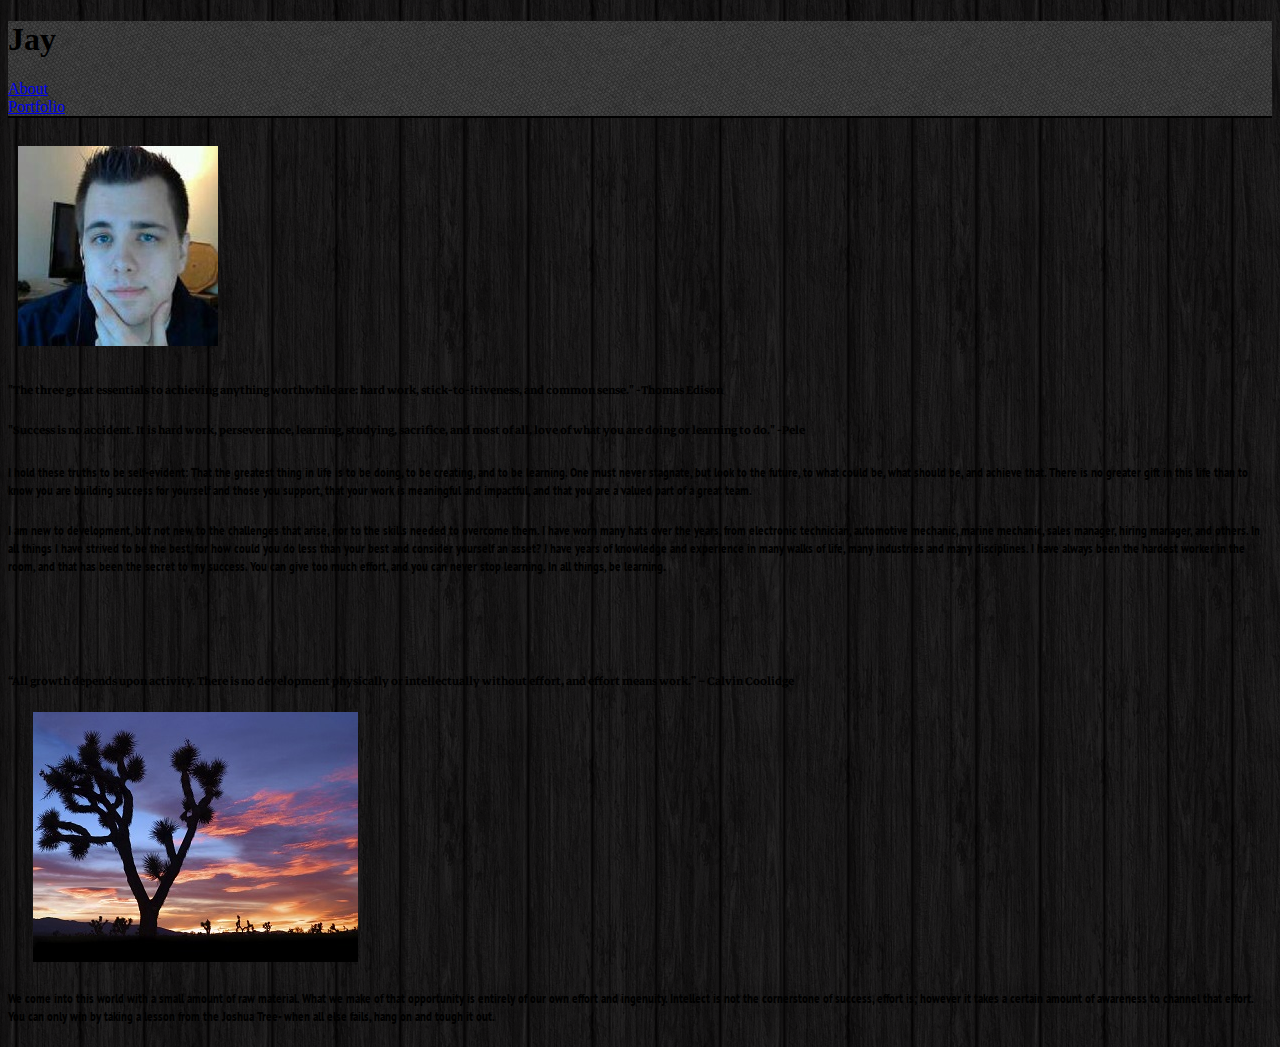
<file: index.html>
<!doctype html>
<html lang='en'>
  <head>
    <!-- Required meta tags -->
    <meta charset='utf-8'>
    <meta name='viewport' content='width=device-width, initial-scale=1, shrink-to-fit=no'>

    <!-- Bootstrap CSS -->
    <link rel='stylesheet' href='https://stackpath.bootstrapcdn.com/bootstrap/4.1.1/css/bootstrap.min.css' integrity='sha384-WskhaSGFgHYWDcbwN70/dfYBj47jz9qbsMId/iRN3ewGhXQFZCSftd1LZCfmhktB' crossorigin='anonymous'>
    <link rel='stylesheet' type='text/css' href='assets/css/style.css'>
    <link href="https://fonts.googleapis.com/css?family=Markazi+Text|PT+Sans+Narrow" rel="stylesheet">

    <title>Jay Krauss</title>
  </head>
  <body>
    <nav>
    <div class='container'>
        <div class='row align-items-start justify-content-md-bottom'>
            <div class='container'>
                <div class='row'>
                  <div class='col-sm-1 text-white'>
                    <h1>Jay</h1>
                  </div>
                  <div class='col-sm-6'>
                  <!--Spacer-->
                  </div>
                  <div class='col-sm-2'>
                    <a href='index.html'type="button" class="btn btn-secondary btn-lg">About</a>
                    </div>
                    <div class='col-sm-2'>
                      <a href='portfolio.html' type="button" class="btn btn-secondary btn-lg">Portfolio</a>
                  </div>
              </div>
          </div>
      </div>
      </div>
      </nav>
      <br>
      <div class="container main">
          <div class='jumbotron'>
          <div class='row'>
            <div class="col-md-3">
              <img src='assets/images/profile.jpg'id='profilepic'>
            </div>
            <div class="col-md-4 card-body maincard">
              <p class='card-text'><h4>"The three great essentials to achieving anything worthwhile are: hard work, stick-to-itiveness, and common sense." -Thomas Edison</h4></p>
            </div>
            <div class="col-md-5 card-body maincard">
              <p class='card-text maincard'><h4>"Success is no accident. It is hard work, perseverance, learning, studying, sacrifice, and most of all, love of what you are doing or learning to do." -Pele</h4></p>
            </div>
            <div class="col-md-12 ">
              <p class='card-text'><h5>I hold these truths to be self-evident: That the greatest thing in life is to be doing, to be creating, and to be learning. One must never stagnate, but look to the future, to what could be, what should be, and achieve that. There is no greater gift in this life than to know you are building success for yourself and those you support, that your work is meaningful and impactful, and that you are a valued part of a great team.</h5></p>
            </div>
            <div class="col-md-6 card-body maincard">
              <p class='card-text'><h5>I am new to development, but not new to the challenges that arise, nor to the skills needed to overcome them. I have worn many hats over the years, from electronic technician, automotive mechanic, marine mechanic, sales manager, hiring manager, and others. In all things I have strived to be the best, for how could you do less than your best and consider yourself an asset? I have years of knowledge and experience in many walks of life, many industries and many disciplines. I have always been the hardest worker in the room, and that has been the secret to my success. You can give too much effort, and you can never stop learning. In all things, be learning.</h5></p>
            </div>
            <div class="col-md-5 card-body maincard">
              <p class='card-text'><br><br><br><h4>“All growth depends upon activity. There is no development physically or intellectually without effort, and effort means work.” – Calvin Coolidge</h4></p>
            </div>
            <div class="col-md-5 card-body maincard">
              <img src='assets/images/joshuatree.jpg'id='joshuatree'>
            </div>
            <div class="col-md-6 card-body maincard">
              <p class='card-text'><h5>We come into this world with a small amount of raw material. What we make of that opportunity is entirely of our own effort and ingenuity. Intellect is not the cornerstone of success, effort is; however it takes a certain amount of awareness to channel that effort. You can only win by taking a lesson from the Joshua Tree- when all else fails, hang on and tough it out.</h5></p>
            </div>
          </div>
    </div>
  </div>

   


    <!-- Optional JavaScript -->
    <!-- jQuery first, then Popper.js, then Bootstrap JS -->
    <script src='https://code.jquery.com/jquery-3.3.1.slim.min.js' integrity='sha384-q8i/X+965DzO0rT7abK41JStQIAqVgRVzpbzo5smXKp4YfRvH+8abtTE1Pi6jizo' crossorigin='anonymous'></script>
    <script src='https://cdnjs.cloudflare.com/ajax/libs/popper.js/1.14.3/umd/popper.min.js' integrity='sha384-ZMP7rVo3mIykV+2+9J3UJ46jBk0WLaUAdn689aCwoqbBJiSnjAK/l8WvCWPIPm49' crossorigin='anonymous'></script>
    <script src='https://stackpath.bootstrapcdn.com/bootstrap/4.1.1/js/bootstrap.min.js' integrity='sha384-smHYKdLADwkXOn1EmN1qk/HfnUcbVRZyYmZ4qpPea6sjB/pTJ0euyQp0Mk8ck+5T' crossorigin='anonymous'></script>
  </body>
</html>
</file>
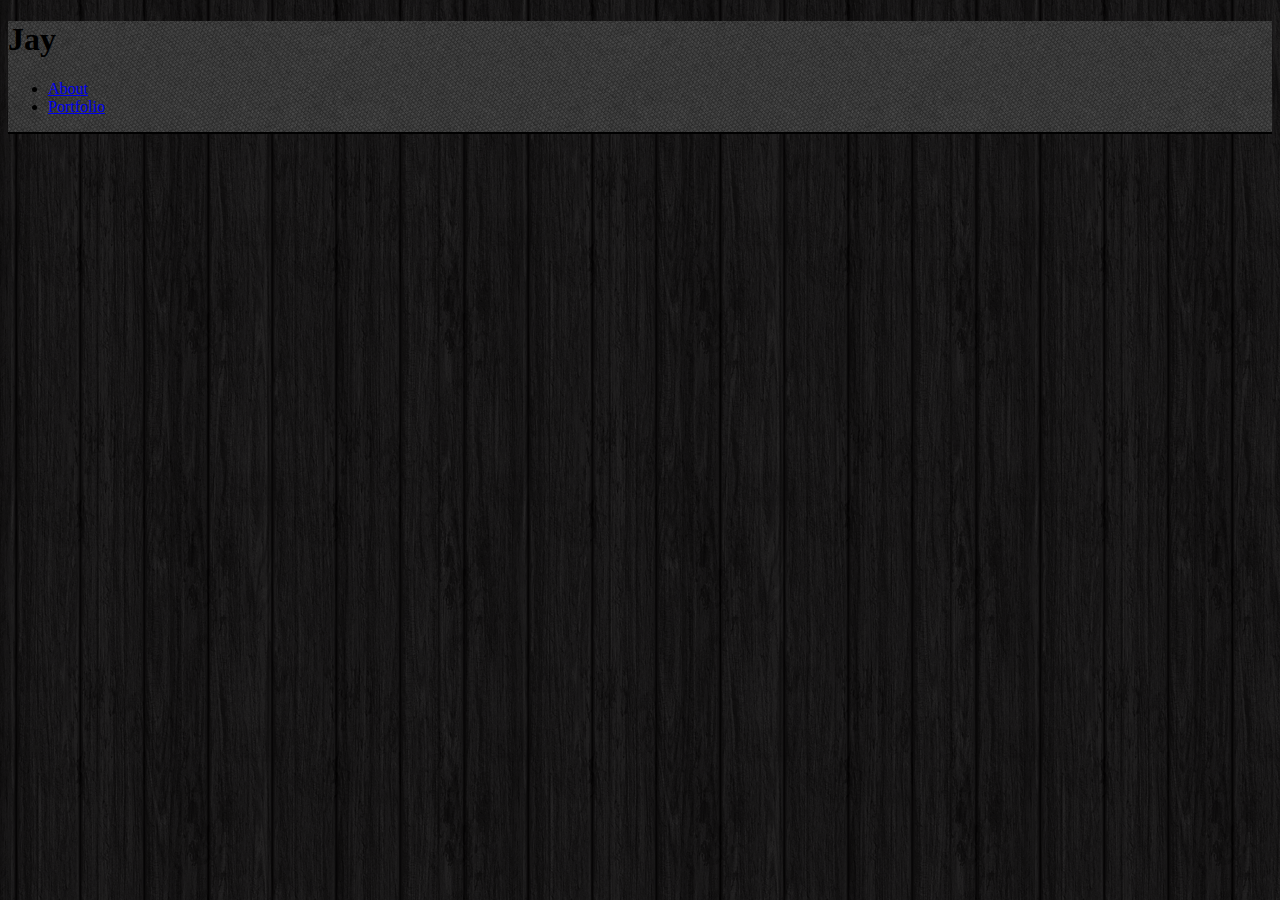
<file: contact.html>
<!doctype html>
<html lang='en'>
  <head>
    <!-- Required meta tags -->
    <meta charset='utf-8'>
    <meta name='viewport' content='width=device-width, initial-scale=1, shrink-to-fit=no'>

    <!-- Bootstrap CSS -->
    <link rel='stylesheet' href='https://stackpath.bootstrapcdn.com/bootstrap/4.1.1/css/bootstrap.min.css' integrity='sha384-WskhaSGFgHYWDcbwN70/dfYBj47jz9qbsMId/iRN3ewGhXQFZCSftd1LZCfmhktB' crossorigin='anonymous'>
    <link rel='stylesheet' type='text/css' href='assets/css/style.css'>

    <title>Jay Krauss</title>
  </head>
  <body>
    <nav>
      <div class='container'>
        <div class='row align-items-start justify-content-md-bottom'>
            <div class='container'>
                <div class='row'>
                  <div class='col-sm-1 border border-bottom-0 border-left-1 border-right-1 border-top-0 border-dark bg-info bg-gradient-primary text-white'>
                    <h1>Jay</h1>
                  </div>
                  <div class='col-sm-6'>
                  <!--Spacer-->
                  </div>
                  <ul class='nav'>
                    <li class='nav-item'>
                        <a class='nav-link active' href='index.html'>About</a>
                    </li>
                    <li class='nav-item'>
                        <a class='nav-link active' href='portfolio.html'>Portfolio</a>
                    </li>
                  </ul>
              </div>
          </div>
      </div>
      </div>
      </nav>
      <br>
      <div class="container">
        <div class="jumbotron">
        <div class="col-md-12">
          
        </div>
      </div>
    </div> 
    <!-- Optional JavaScript -->
    <!-- jQuery first, then Popper.js, then Bootstrap JS -->
    <script src='https://code.jquery.com/jquery-3.3.1.slim.min.js' integrity='sha384-q8i/X+965DzO0rT7abK41JStQIAqVgRVzpbzo5smXKp4YfRvH+8abtTE1Pi6jizo' crossorigin='anonymous'></script>
    <script src='https://cdnjs.cloudflare.com/ajax/libs/popper.js/1.14.3/umd/popper.min.js' integrity='sha384-ZMP7rVo3mIykV+2+9J3UJ46jBk0WLaUAdn689aCwoqbBJiSnjAK/l8WvCWPIPm49' crossorigin='anonymous'></script>
    <script src='https://stackpath.bootstrapcdn.com/bootstrap/4.1.1/js/bootstrap.min.js' integrity='sha384-smHYKdLADwkXOn1EmN1qk/HfnUcbVRZyYmZ4qpPea6sjB/pTJ0euyQp0Mk8ck+5T' crossorigin='anonymous'></script>
  </body>
</html>
</file>
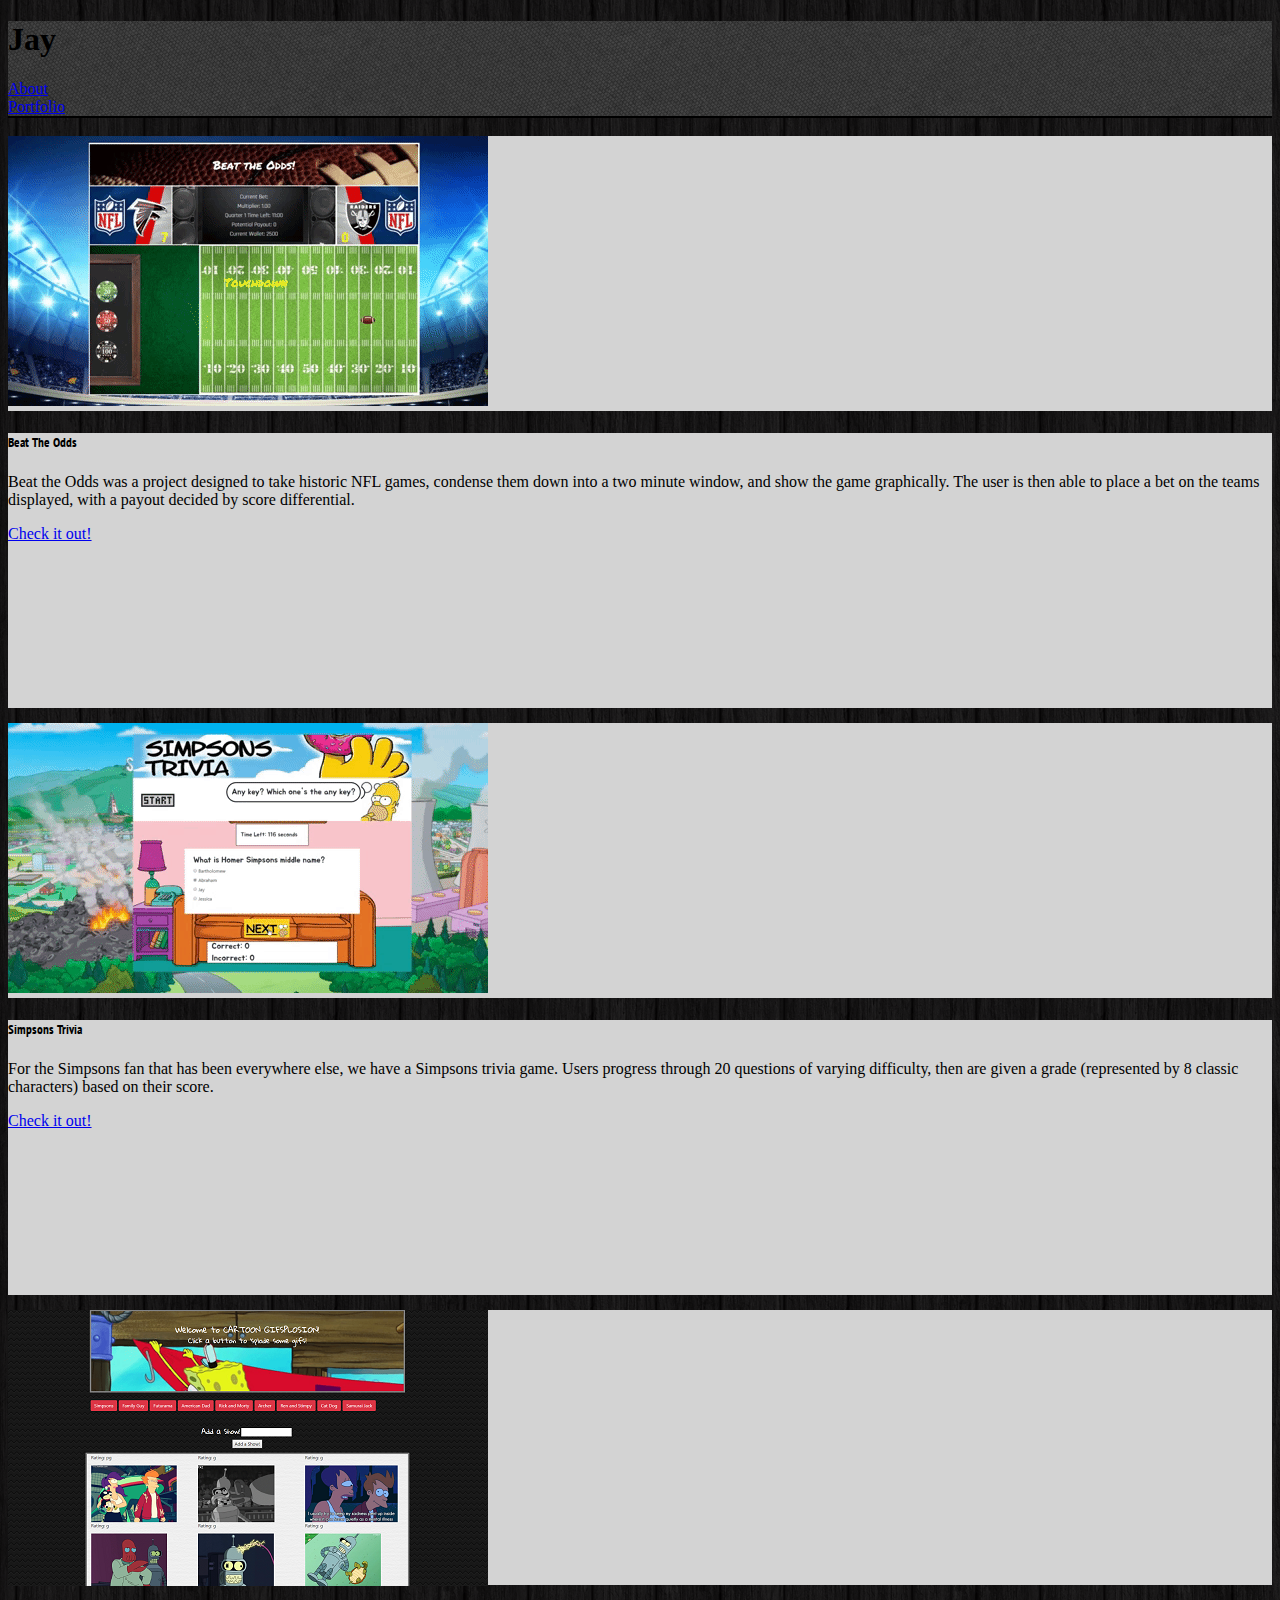
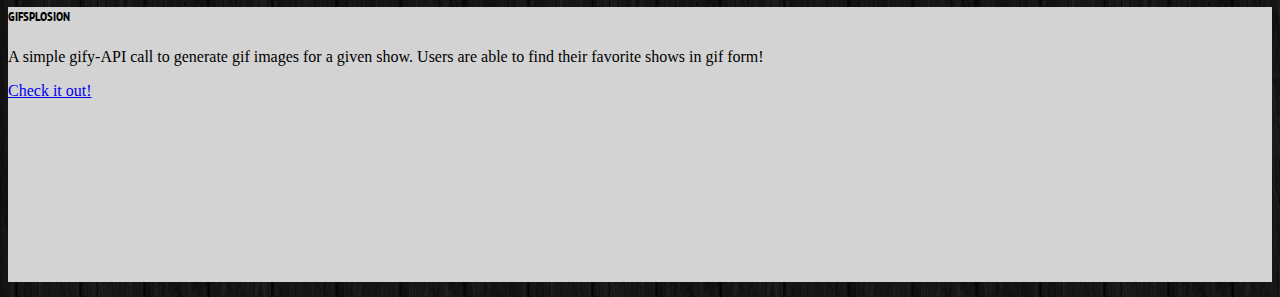
<file: portfolio.html>
<!doctype html>
<html lang='en'>
  <head>
    <!-- Required meta tags -->
    <meta charset='utf-8'>
    <meta name='viewport' content='width=device-width, initial-scale=1, shrink-to-fit=no'>

    <!-- Bootstrap CSS -->
    <link rel='stylesheet' href='https://stackpath.bootstrapcdn.com/bootstrap/4.1.1/css/bootstrap.min.css' integrity='sha384-WskhaSGFgHYWDcbwN70/dfYBj47jz9qbsMId/iRN3ewGhXQFZCSftd1LZCfmhktB' crossorigin='anonymous'>
    <link rel='stylesheet' type='text/css' href='assets/css/style.css'>
    <link href="https://fonts.googleapis.com/css?family=Markazi+Text|PT+Sans+Narrow" rel="stylesheet">

    <title>Jay Krauss</title>
  </head>
  <body>
    <nav>
      <div class='container'>
        <div class='row align-items-start justify-content-md-bottom'>
            <div class='container'>
                <div class='row'>
                  <div class='col-sm-1 text-white'>
                    <h1>Jay</h1>
                  </div>
                  <div class='col-sm-6'>
                  <!--Spacer-->
                  </div>
                    <div class='col-sm-2'>
                      <a href='index.html'type="button" class="btn btn-secondary btn-lg">About</a>
                      </div>
                      <div class='col-sm-2'>
                        <a href='portfolio.html' type="button" class="btn btn-secondary btn-lg">Portfolio</a>
                    </div>
              </div>
          </div>
      </div>
      </div>
      </nav>
      <br>
      <div class="container">
        <div class="jumbotron">
          <div class="row">
                <div class='col-md-6 beat'>
                  <img src='assets/images/beattheodds.gif' id='beatgif'>
                </div>
                <div class='col-md-6 beat'>
                  <div class="card-body portcard">
                    <h5 class="card-title">Beat The Odds</h5>
                    <p class="card-text">Beat the Odds was a project designed to take historic NFL games, condense them down into a two minute window, and show the game graphically. The user is then able to place a bet on the teams displayed, with a payout decided by score differential.</p>
                    <a href="https://jaykrauss.github.io/BeatTheOdds/" class="btn btn-primary">Check it out!</a>
                  </div>
                </div>
                <div class='col-md-6 simpsons'>
                  <img src='assets/images/simpsonstrivia.gif' id='simpsonsgif'>
                </div>
                <div class='col-md-6 simpsons'>
                  <div class="card-body portcard">
                    <h5 class="card-title">Simpsons Trivia</h5>
                    <p class="card-text">For the Simpsons fan that has been everywhere else, we have a Simpsons trivia game. Users progress through 20 questions of varying difficulty, then are given a grade (represented by 8 classic characters) based on their score.</p>
                    <a href="https://jaykrauss.github.io/TriviaGame/" class="btn btn-primary">Check it out!</a>
                  </div>
                </div>
                <div class='col-md-6 gify'>
                  <img src='assets/images/gify.png' id='gify'>
                </div>
                <div class='col-md-6 gify'>
                  <div class="card-body portcard">
                    <h5 class="card-title">GIFSPLOSION</h5>
                    <p class="card-text">A simple gify-API call to generate gif images for a given show. Users are able to find their favorite shows in gif form!</p>
                    <a href="https://jaykrauss.github.io/APIgify/" class="btn btn-primary">Check it out!</a>
                  </div>
                </div>
          </div>
        </div>
      </div>
    </div> 


    <!-- Optional JavaScript -->
    <!-- jQuery first, then Popper.js, then Bootstrap JS -->
    <script src='https://code.jquery.com/jquery-3.3.1.slim.min.js' integrity='sha384-q8i/X+965DzO0rT7abK41JStQIAqVgRVzpbzo5smXKp4YfRvH+8abtTE1Pi6jizo' crossorigin='anonymous'></script>
    <script src='https://cdnjs.cloudflare.com/ajax/libs/popper.js/1.14.3/umd/popper.min.js' integrity='sha384-ZMP7rVo3mIykV+2+9J3UJ46jBk0WLaUAdn689aCwoqbBJiSnjAK/l8WvCWPIPm49' crossorigin='anonymous'></script>
    <script src='https://stackpath.bootstrapcdn.com/bootstrap/4.1.1/js/bootstrap.min.js' integrity='sha384-smHYKdLADwkXOn1EmN1qk/HfnUcbVRZyYmZ4qpPea6sjB/pTJ0euyQp0Mk8ck+5T' crossorigin='anonymous'></script>
  </body>
</html>
</file>
<file: assets/css/style.css>
body {
    background-image: url('../../assets/images/dark_wood.png'); 

}

nav {
    background-image: url('../../assets/images/irongrip.png');
    border-bottom: solid black 2px;
    
}

.beat, .simpsons, .gify {
    margin-bottom:15px;
    background-color: lightgray;
    height: 275px;
}

#profilepic {
    margin: 10px;
}

#joshuatree {
    margin-left: 25px;
}

h4 {
    font-family: 'Markazi Text', serif;
}

h5 {
    font-family: 'PT Sans Narrow', sans-serif;
}
</file>
